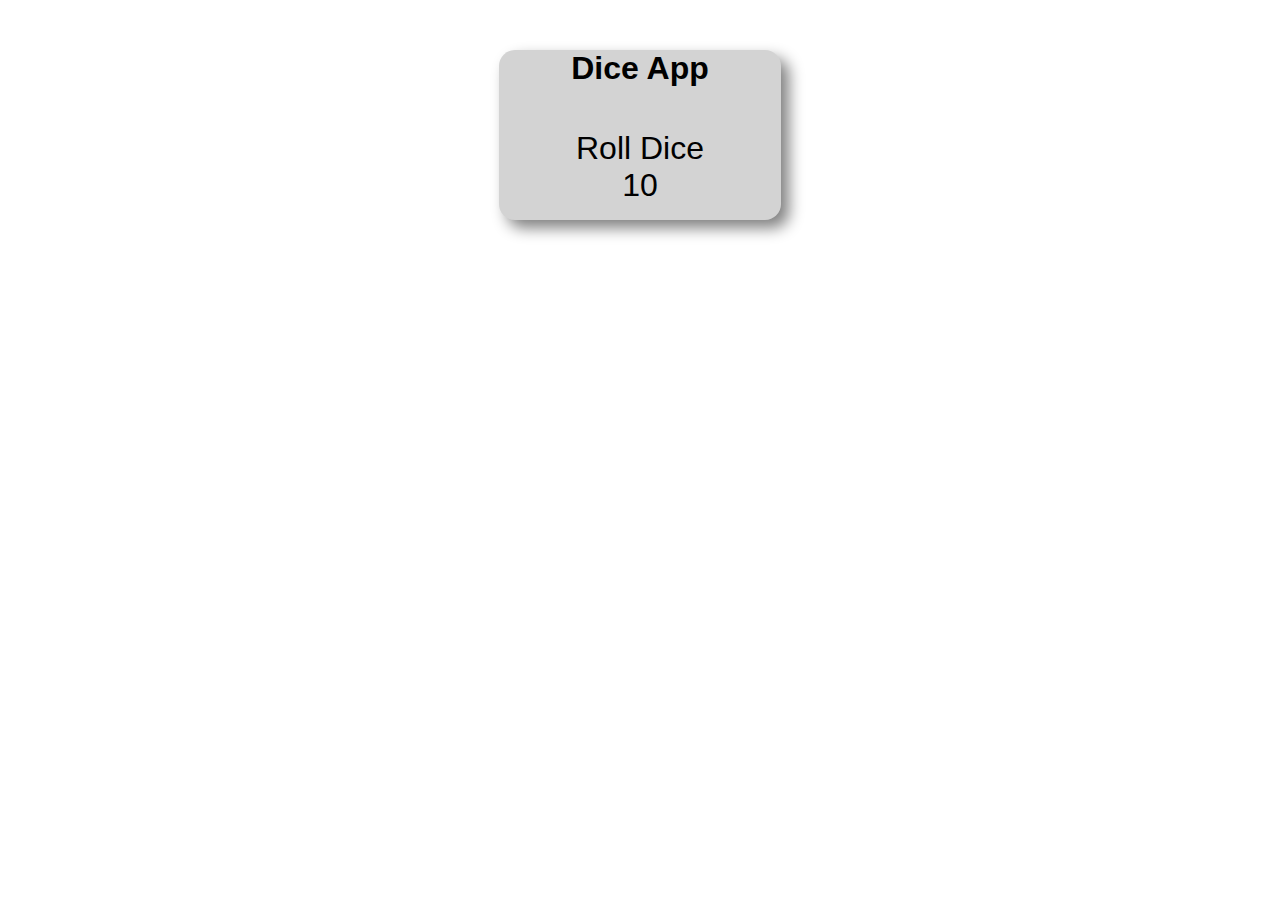
<file: dice/index.html>
<!doctype html>
<head>
    <meta charset="utf-8">
    <title>Dice App</title>
    <link rel="stylesheet" href="style.css">
    <script src="prefixfree.js"></script>
    <link rel="icon" href="favicon.png">
    </head>
<body>
    <div class="appHolder">
        <h4>Dice App</h4>
        <div class="botton">Roll Dice</div>
        <div id="numberHolder">10</div>
    </div> 


</body>
</html>
</file>
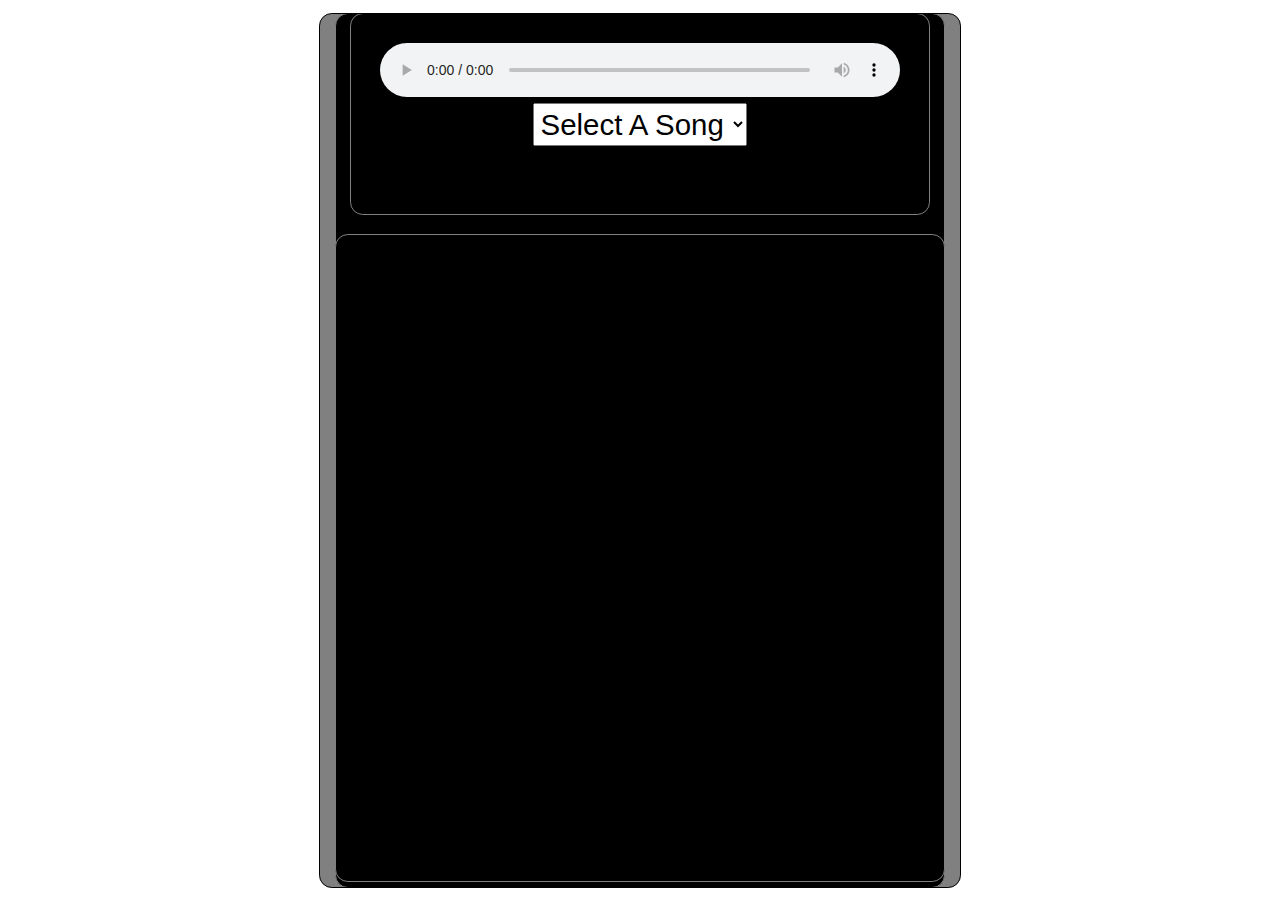
<file: mobilefall2016/final music/index.html>
<!doctype html>
<html>

  <head>
   <meta charset="utf-8">
   		<meta name="viewport" content="width=device-width
   			initial-scale=1
   			minimum-scale=1
   			maximum-scale=1
   			user-scalable=no">
   		<title>Quick Music</title>
   		<link rel="stylesheet" href="normalize.css">
   		<link rel="stylesheet" href="style.css">
           <script src="prefixfree.js"></script>
		<script src="songs.js"></script>
  </head>
  <body>

    <div id="app">
      <div id="controls" class="box vertical">
       <div id="controlsFrame">
                    <div id="controls">
                        <br>
                        <div><audio id="player" controls></audio></div>
                        <div>
                            <select id="choices">
                                <option>Select A Song</option>
                                <option>Do You Mind</option>
                                <option>Mona Lisas</option>
                                <option>Faithfully</option>
                            </select>
                        </div>
                        <div id="songTitle"></div>
                    </div><!-- END of controls -->
                </div><!-- END of controlsFrame -->  </div>
       <div id="picture" class="box vertical"><div id="pictureFrame"></div>
      </div>
    </div>


  <script src="script.js"></script>
  </body>
</html>
</file>
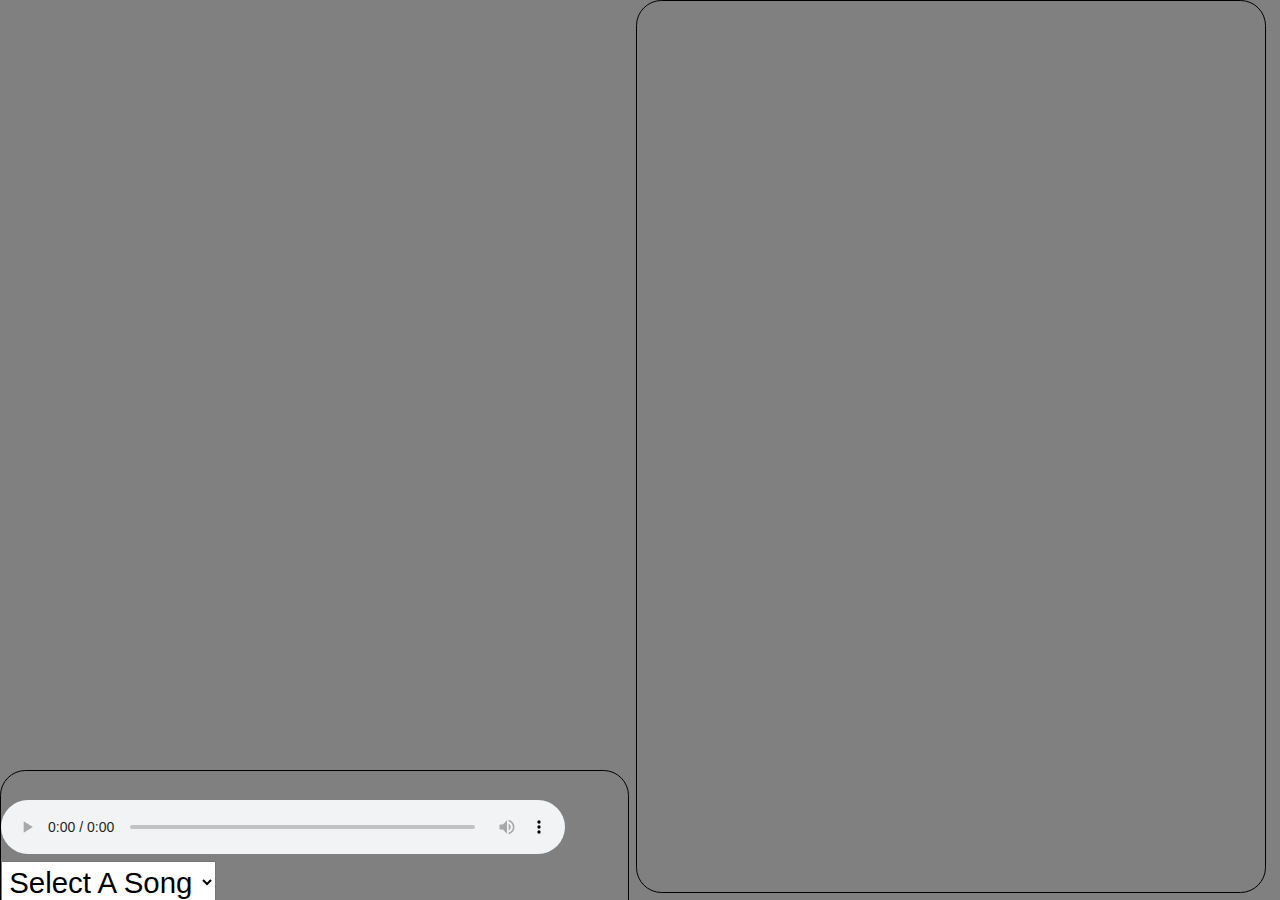
<file: mobilefall2016/finalmusic/index.html>
<!doctype html>
<html>

  <head>
   <meta charset="utf-8">
   		<meta name="viewport" content="width=device-width
   			initial-scale=1
   			minimum-scale=1
   			maximum-scale=1
   			user-scalable=no">
   		<title>Quick Music</title>
   		<link rel="stylesheet" href="normalize.css">
   		<link rel="stylesheet" href="style.css">
           <script src="prefixfree.js"></script>
		<script src="songs.js"></script>
  </head>
  <body>

    <div id="app">
      <div id="controls" class="box vertical">
       <div id="controlsFrame">
                    <div id="controls">
                        <br>
                        <div><audio id="player" controls></audio></div>
                        <div>
                            <select id="choices">
                                <option>Select A Song</option>
                                <option>Do You Mind</option>
                                <option>Mona Lisas</option>
                                <option>Faithfully</option>
                            </select>
                        </div>
                        <div id="songTitle"></div>
                    </div><!-- END of controls -->
                </div><!-- END of controlsFrame -->  </div>
       <div id="picture" class="box vertical"></div>
    </div>


  <script src="script.js"></script>
  </body>
</html>
</file>
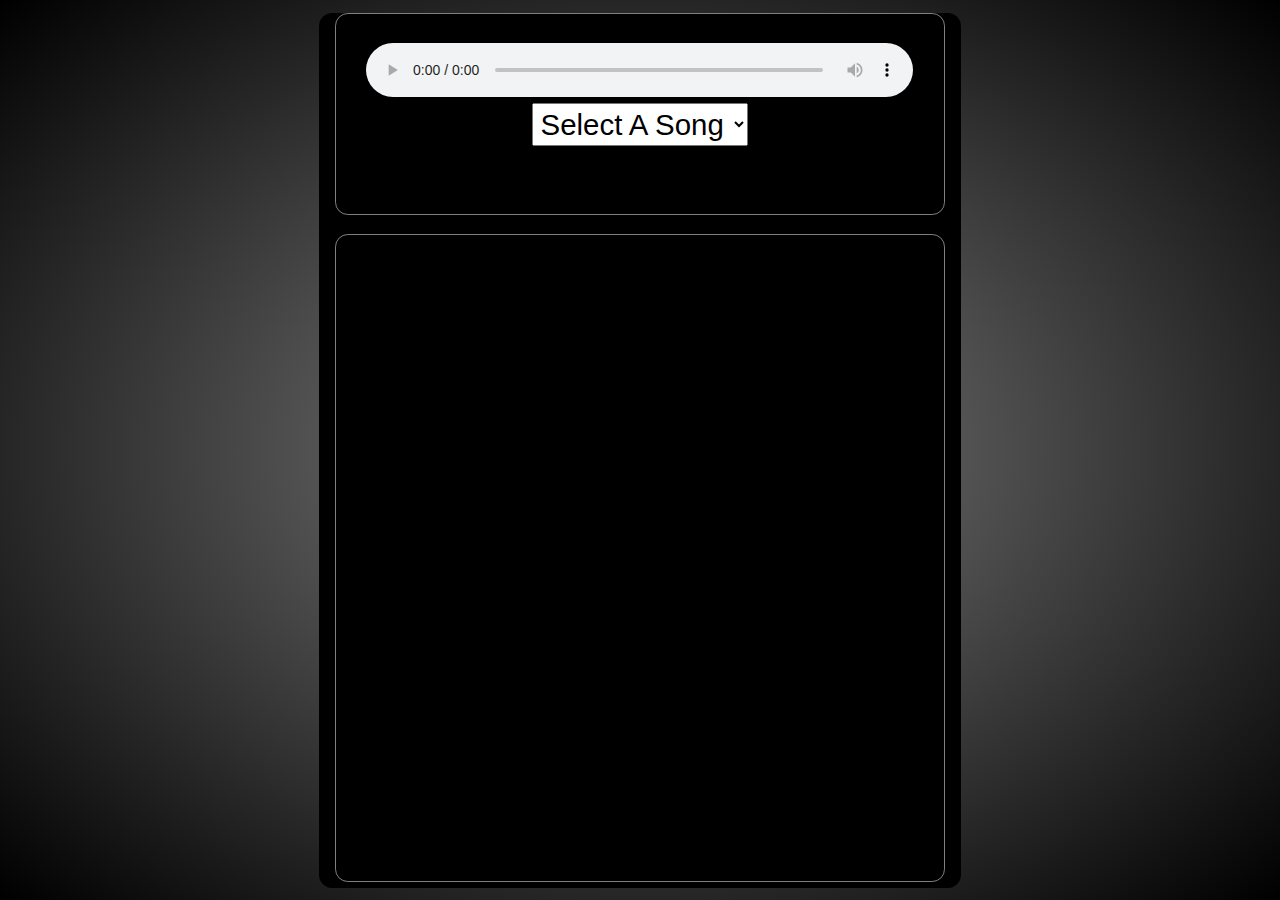
<file: mobilefall2016/FinalMusic/index.html>
<!doctype html>
<html lang="en">
	<head>
		<meta charset="utf-8">
		<meta name="viewport" content="width=device-width
			initial-scale=1
			minimum-scale=1
			maximum-scale=1
			user-scalable=no">
		<title>Quick Music</title>
		<link rel="stylesheet" href="normalize.css">        
		<link rel="stylesheet" href="style.css">
        <script src="prefixfree.js"></script>        
		<script src="songs.js"></script>
	</head>
	<body>
		<div id="holder">
			<div id="app">
                <div id="controlsFrame">
                    <div id="controls">
                        <br>
                        <div><audio id="player" controls></audio></div>
                        <div>
                            <select id="choices">
                                <option>Select A Song</option>
                                <option>Do You Mind</option>
                                <option>Mona Lisas</option>
                                <option>Faithfully</option>					
                            </select>
                        </div>
                        <div id="songTitle"></div>
                    </div><!-- END of controls -->                
                </div><!-- END of controlsFrame -->  
				<div id="pictureFrame"></div>			
			</div><!-- END of app -->
		</div><!-- END of holder -->
	<script>
		//just testing:
		//alert(songs[3].song);
		//alert(songs[3].picture);
	</script>
	<script src="script.js"></script>
	</body>
</html>
</file>
<file: dice/style.css>
body{font-family: sans-serif;
}
.appHolder{
    background: lightgray;
    width: 250px;
    margin: 50px auto;
    text-align: center;
    font-size: 2rem;
    box-shadow: 8px 8px 15px gray;
    border-radius: 1rem;
    padding: 1rem;
    padding-top: 0;
    -webkit-user-select: none;
}
.button:{
    width: 40%;
    height: 20%;
    border-radius: 0.5rem;
    background: linear-gradient(white, lightblue, white);
    margin : 0 auto;
    font-size: 1.4rem;
    padding: 5px;
    font-family: sans-serif;
    
}
.botton:active{
    background: linear-gradient(lightblue, white);
}
</file>
<file: mobilefall2016/final music/style.css>
#app{
 background: gray;
 text-align: center;
 position: fixed;
 width: 50%;
 height: 97%;
 border-radius: 0.5rem;
 border: 1px solid black;
 margin: auto;
  top:0;
  bottom: 0;
  left: 0;
  right: 0;
  margin: auto;
  overflow: hidden;
}

.box{
  border-radius: 1rem;
  border: 1px solid black;
}

.vertical{
  height: 49%;
  width: 99%;
}

.horizontal{
  display: inline-block;
  height: 99%;
  width: 49%;
}
#pictureFrame{
	position: absolute;
	bottom: 0.5%;
	left: 0;
	right: 0;
	margin: auto;	
	height: 74%;
	width: 95%;	
	border: 1px solid gray;
	border-radius: 0.5rem;
	background-color: black;
}
#controlsFrame{
    position: absolute;
    height: 23%;
    top: 0;
    left: 0;
    right: 0;
    margin: auto;
    //border: 5px solid white;
}
#controls{
	position: absolute;
	top: 0;
	left: 0;
	right: 0;
    bottom: 0;
	margin: auto;	
	height: 100%;
	width: 95%;	
	border: 1px solid gray;
	border-radius: 0.5rem;
	background-color: black;
    overflow-y: hidden;
}
#songTitle{
	color: white;
    height: 3%;
    padding: 0.5%;
    font-size: 1.15rem;     
}
#player{
    display: inline-block;
    width: 90%;
    font-size: 0.15rem;
}

#choices{
    padding: 0.5%;    
    font-size: 1.15rem;     
}
</file>
<file: mobilefall2016/finalmusic/style.css>
#app{
  background-color: gray;
  position: fixed;
  width: 100%;
  height: 100%;
  top:0;
  bottom: 0;
  left: 0;
  right: 0;
  margin: auto;
  overflow: hidden;
}

.box{
  border-radius: 1rem;
  border: 1px solid black;
}

.vertical{
  height: 49%;
  width: 99%;
}

.horizontal{
  display: inline-block;
  height: 99%;
  width: 49%;
}

html{
    height: 100%;
    width: 100%;
    border: 0;
    margin: 0;
}


#songTitle{
	color: white;
    height: 3%;
    padding: 0.5%;
    font-size: 1.15rem;     
}
#player{
    display: inline-block;
    width: 90%;
    font-size: 0.15rem;
}
#choices{
    padding: 0.5%;    
    font-size: 1.15rem;     
}
</file>
<file: mobilefall2016/FinalMusic/style.css>
html{
    height: 100%;
    width: 100%;
    border: 0;
    margin: 0;
}
body{
	background: radial-gradient(gray, black);
}
#holder{
	position: absolute;
	width: 100%;
	height: 100%;
	margin: auto;
	left: 0;
	right: 0;
	top: 0;
	bottom:0;
	overflow-x: hidden;
}
#app{
	text-align: center;
	position: absolute;
	width: 50%;
	height: 97%;
	border-radius: 0.5rem;
	border: 1px solid black;
	margin: auto;
	top:0;
	bottom:0;
	left: 0;
	right: 0;
	background-color: black;
}
#pictureFrame{
	position: absolute;
	bottom: 0.5%;
	left: 0;
	right: 0;
	margin: auto;	
	height: 74%;
	width: 95%;	
	border: 1px solid gray;
	border-radius: 0.5rem;
	background-color: black;
}
#controlsFrame{
    position: absolute;
    height: 23%;
    top: 0;
    left: 0;
    right: 0;
    margin: auto;
    //border: 5px solid white;
}
#controls{
	position: absolute;
	top: 0;
	left: 0;
	right: 0;
    bottom: 0;
	margin: auto;	
	height: 100%;
	width: 95%;	
	border: 1px solid gray;
	border-radius: 0.5rem;
	background-color: black;
    overflow-y: hidden;
}
#songTitle{
	color: white;
    height: 3%;
    padding: 0.5%;
    font-size: 1.15rem;     
}
#player{
    display: inline-block;
    width: 90%;
    font-size: 0.15rem;
}
#choices{
    padding: 0.5%;    
    font-size: 1.15rem;     
}
</file>
